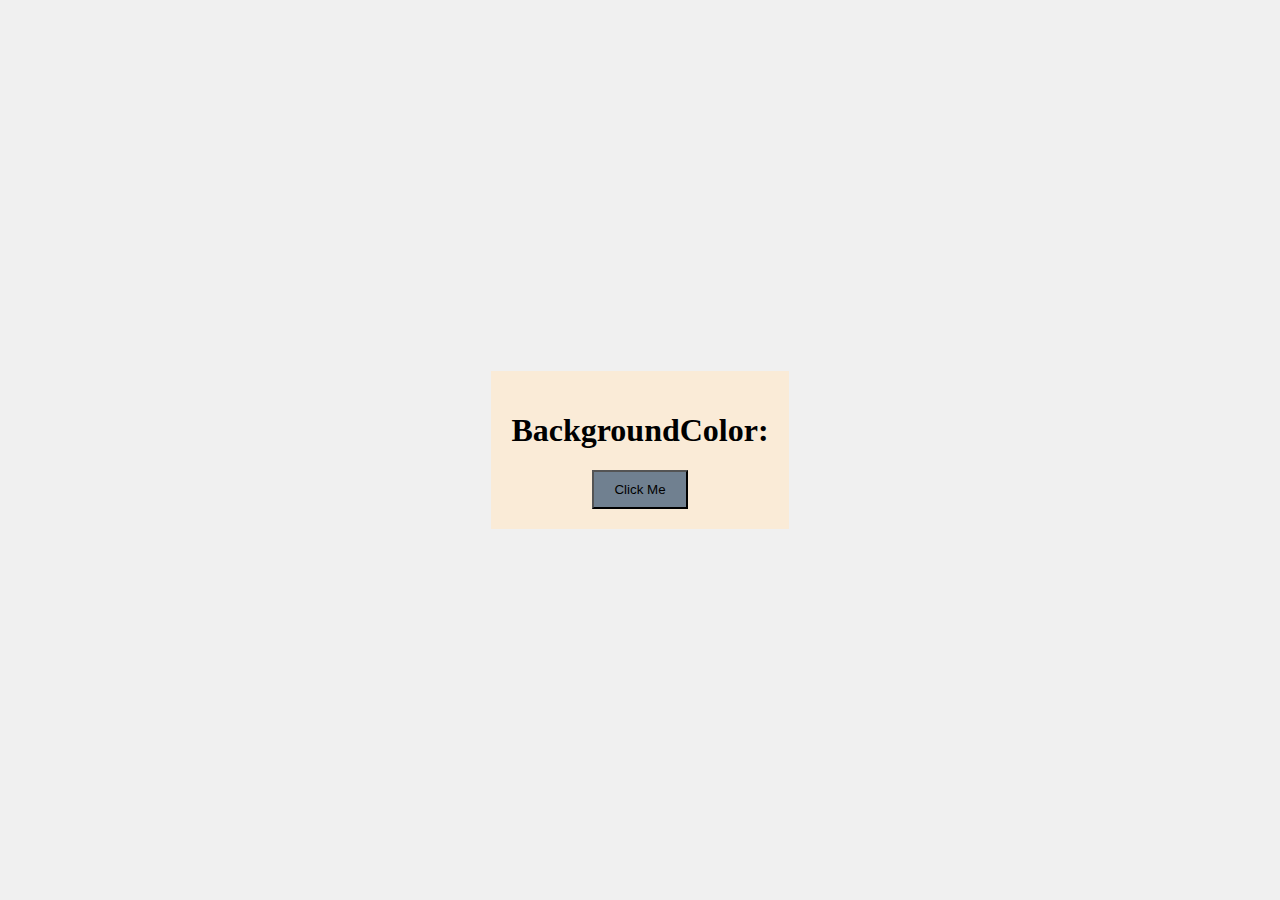
<file: clickOn/index.html>
<!DOCTYPE html>
<html lang="en">
  <head>
    <meta charset="UTF-8" />
    <meta name="viewport" content="width=device-width, initial-scale=1.0" />
    <link rel="stylesheet" href="style.css" />
    <title>ClickOn</title>
  </head>
  <body>
    <div class="container">
      <h1>BackgroundColor:<span class="color"></span></h1>
      <button id="btn">Click Me</button>
    </div>
    <script src="app.js"></script>
  </body>
</html>
</file>
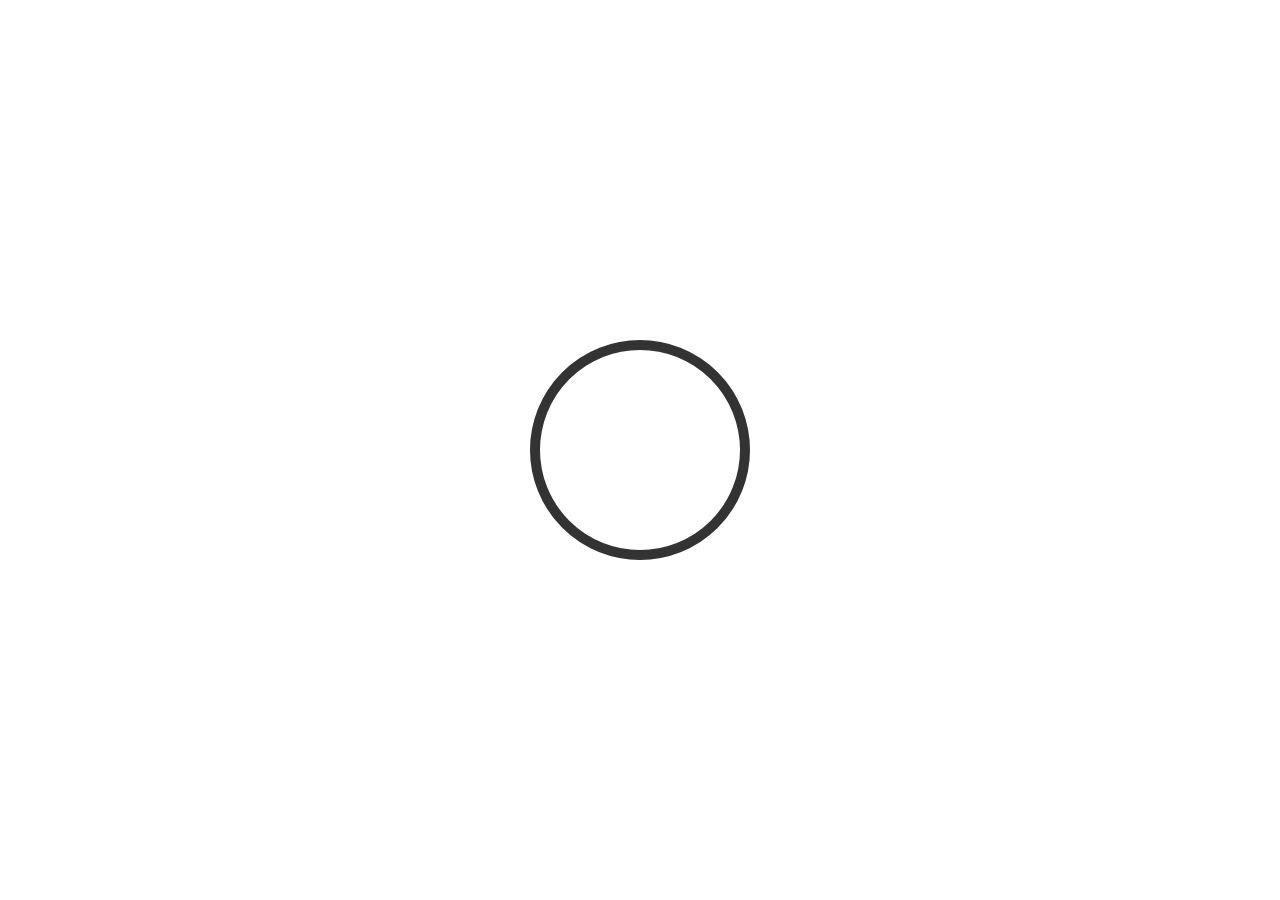
<file: watch/index.html>
<!DOCTYPE html>
<html lang="en">
  <head>
    <meta charset="UTF-8" />
    <meta name="viewport" content="width=device-width, initial-scale=1.0" />
    <link rel="stylesheet" href="style.css" />
    <title>Watch</title>
  </head>
  <body>
    <div class="clockDisplay"></div>
    <script src="app.js"></script>
  </body>
</html>
</file>
<file: clickOn/style.css>
body {
  margin: 0;
  text-align: center;
  font-family: tahoma;
  height: 100vh;
  display: flex;
  justify-content: center;
  align-items: center; 
  background-color: #f0f0f0; 
}

.container {
  background-color: antiquewhite; 
  display: inline-block;
  padding: 20px;
}

#btn {
  background-color: slategray;
  display: inline-block;
  padding: 10px 20px; 
}
</file>
<file: watch/style.css>
@import url("https://fonts.googleapis.com/css2?family=Roboto:wght@400;700&display=swap");

body {
  font-family: "Roboto", sans-serif;
  display: flex;
  justify-content: center;
  align-items: center;
  height: 100vh;
  margin: 0;
}

.clockDisplay {
  width: 200px;
  height: 200px;
  border: 10px solid #333;
  border-radius: 50%;
  position: relative;
  display: flex;
  justify-content: center;
  align-items: center;
}
</file>
